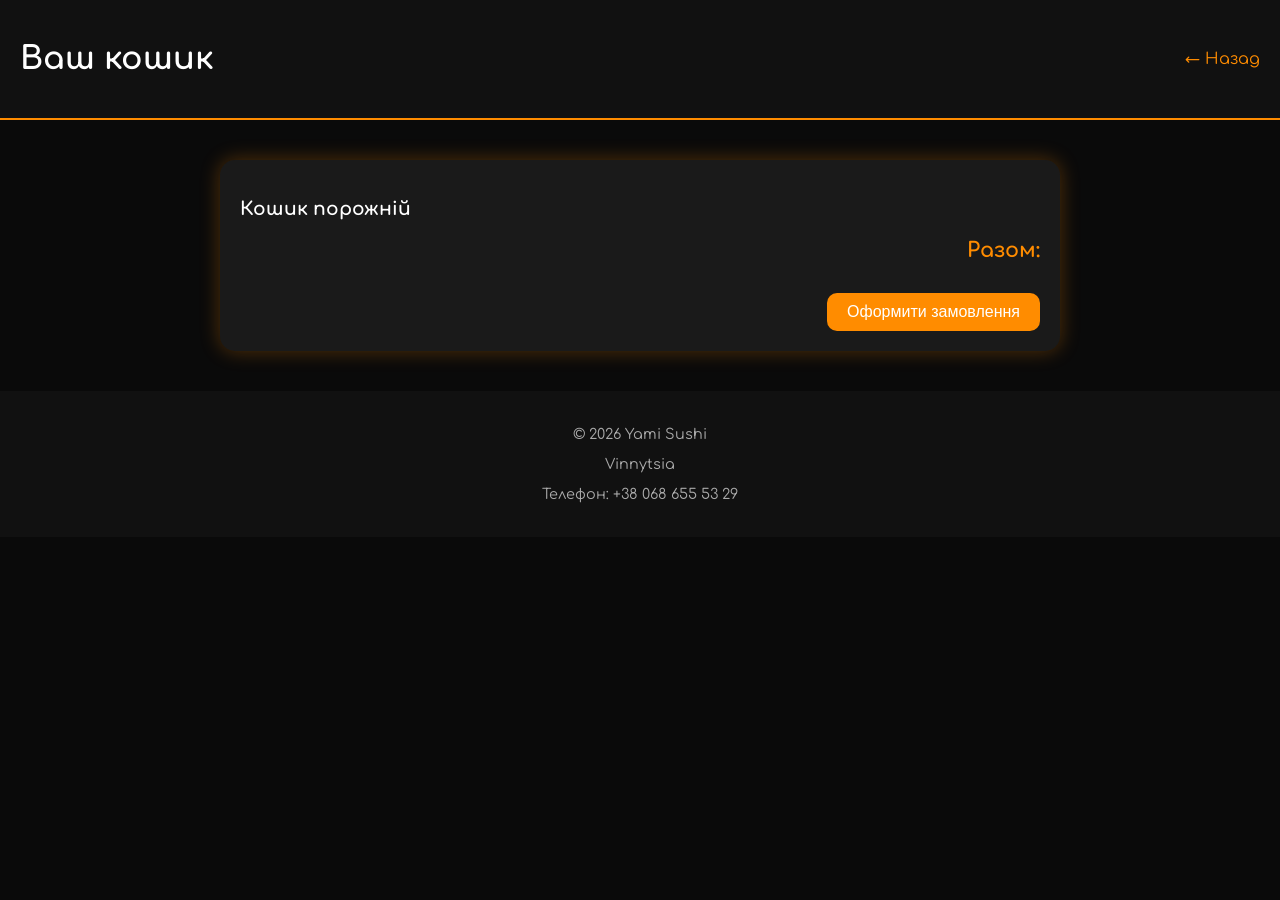
<file: cartpage.html>
<!DOCTYPE html>
<html lang="uk">
<head>
    <meta charset="UTF-8">
    <meta name="viewport" content="width=device-width, initial-scale=1.0">
    <title>Кошик - Yami Sushi</title>
    <link rel="stylesheet" href="styles/cartpage.css">
    <link rel="preconnect" href="https://fonts.googleapis.com">
    <link rel="preconnect" href="https://fonts.gstatic.com" crossorigin>
    <link href="https://fonts.googleapis.com/css2?family=Comfortaa:wght@300..700&display=swap" rel="stylesheet">
</head>
<body>
    <header>
        <div class="cart-header">
            <h1>Ваш кошик</h1>
            <a href="index.html" class="back-link">← Назад</a>
        </div>
    </header>
 
    <main>
        <div class="cart-container">
            <div class="cart-items">
                <div class="cart-item" style="border:1px solid #ccc; padding:10px; margin:10px 0;">
                    <h3>wdwd</h3>
                    <p>dwdwd</p>
    
                    <button class="">-</button>
                    2222
                    <button >+</button>
    
                    <button >Видалити</button>
                </div>
            </div>

            <div class="cart-summary">
                <p>Разом: <span class="total">700 грн</span></p>
                <button class="checkout-btn">Оформити замовлення</button>
            </div>
        </div>
    </main>

    <footer>
        <p>© 2026 Yami Sushi</p>
        <p>Vinnytsia</p>
        <p>Телефон: +38 068 655 53 29</p>
    </footer>

    <script src="js/cart.js"></script>
    <script src="js/cartpage.js"></script>
</body>
</html>
</file>
<file: styles/cartpage.css>
body {
    font-family: 'Comfortaa', cursive;
    background-color: #0a0a0a;
    color: #fff;
    margin: 0;
    padding: 0;
}

a {
    text-decoration: none;
    color: #ff8c00;
}

.cart-header {
    padding: 20px;
    display: flex;
    justify-content: space-between;
    align-items: center;
    background-color: #111;
    border-bottom: 2px solid #ff8c00;
}

.cart-container {
    max-width: 800px;
    margin: 40px auto;
    padding: 20px;
    background-color: #1a1a1a;
    border-radius: 15px;
    box-shadow: 0 0 20px rgba(255,140,0,0.3);
}

.cart-item {
    display: flex;
    justify-content: space-between;
    align-items: center;
    padding: 15px 0;
    border-bottom: 1px solid #333;
}

.cart-item img{
    width: 200px;
}

.cart-item h2 {
    margin: 0 0 5px 0;
}

.item-controls {
    display: flex;
    align-items: center;
    gap: 10px;
}

.qty-btn, .remove-btn {
    background-color: #ff8c00;
    border: none;
    color: #fff;
    padding: 5px 10px;
    border-radius: 5px;
    cursor: pointer;
    font-weight: bold;
    transition: background-color 0.2s;
}

.qty-btn:hover, .remove-btn:hover, .checkout-btn:hover {
    background-color: #ffa733;
}

.cart-summary {
    margin-top: 20px;
    text-align: right;
}

.cart-summary p {
    font-size: 1.3em;
    font-weight: bold;
    color: #ff8c00;
}

.checkout-btn {
    margin-top: 10px;
    padding: 10px 20px;
    background-color: #ff8c00;
    border: none;
    border-radius: 10px;
    color: #fff;
    font-size: 1em;
    cursor: pointer;
    transition: background-color 0.2s;
}

footer {
    margin-top: 40px;
    padding: 20px;
    text-align: center;
    background-color: #111;
    color: #aaa;
    font-size: 0.9em;
}
</file>
